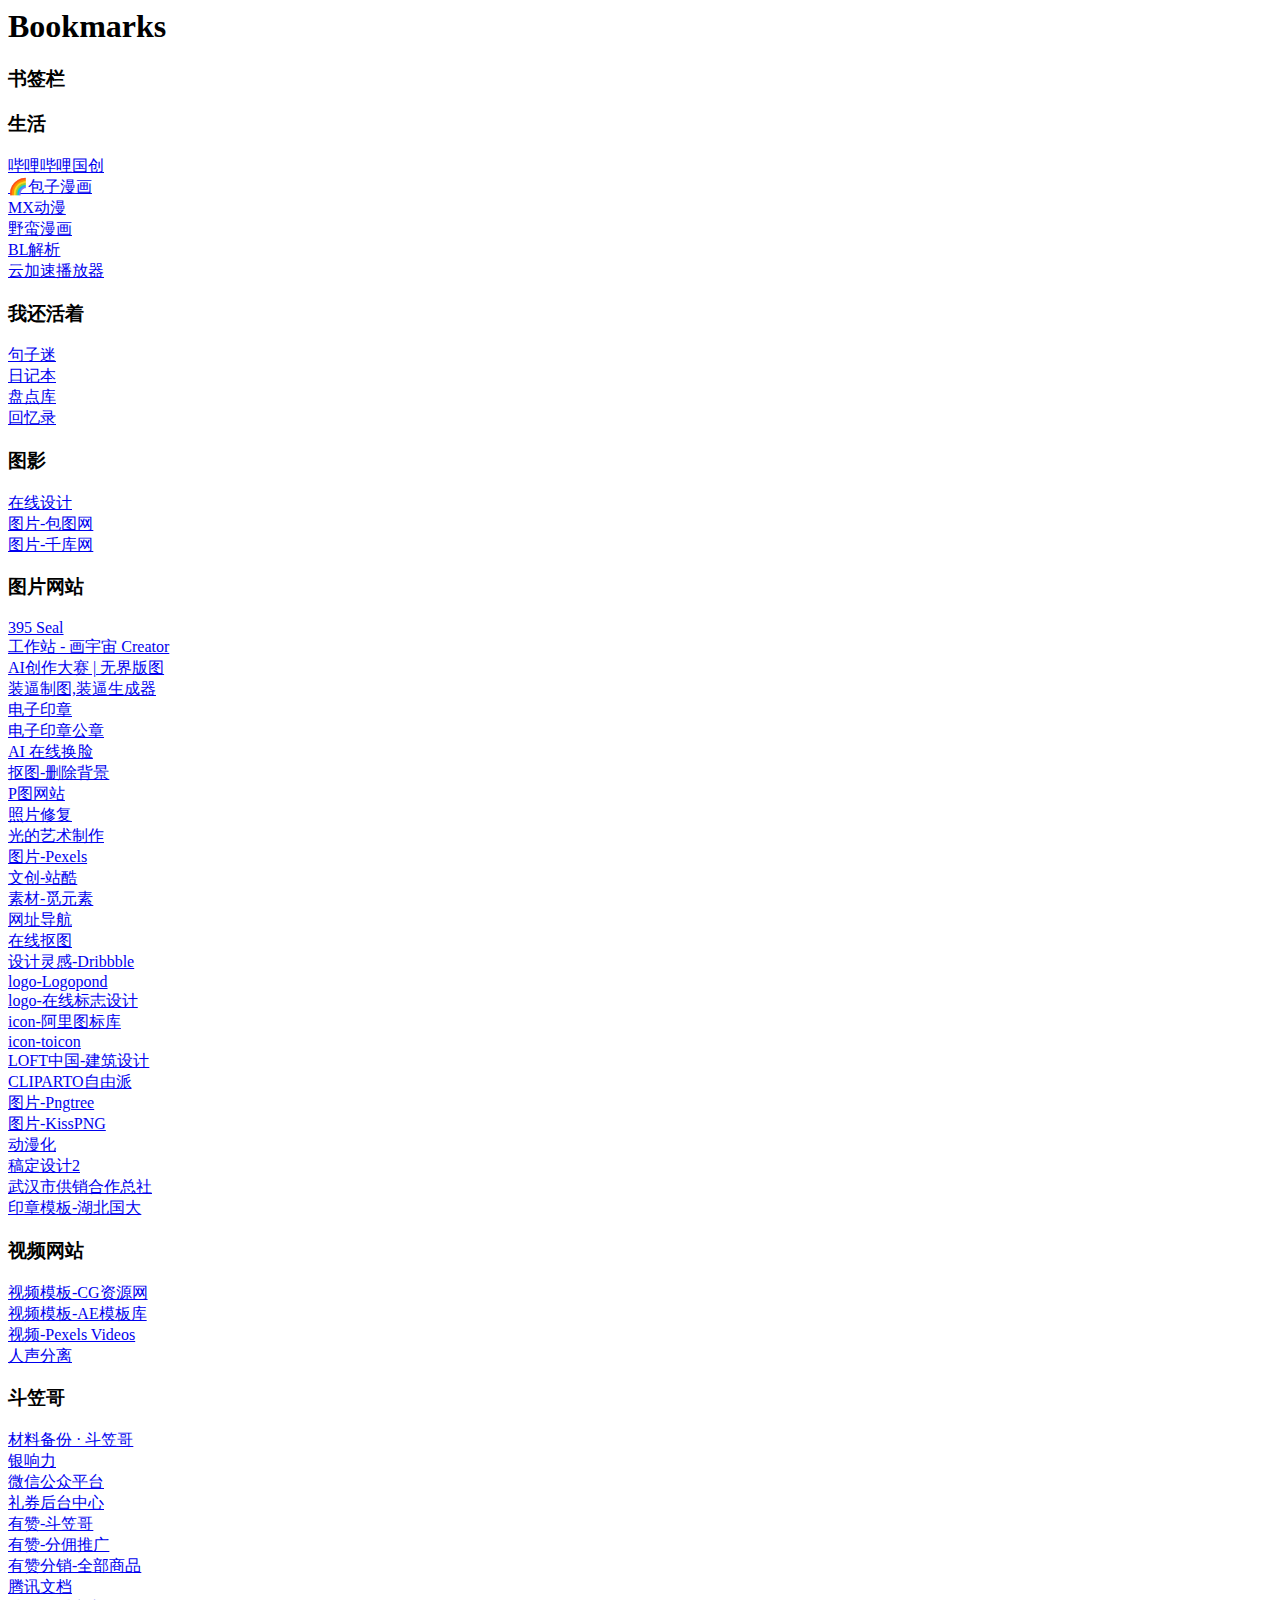
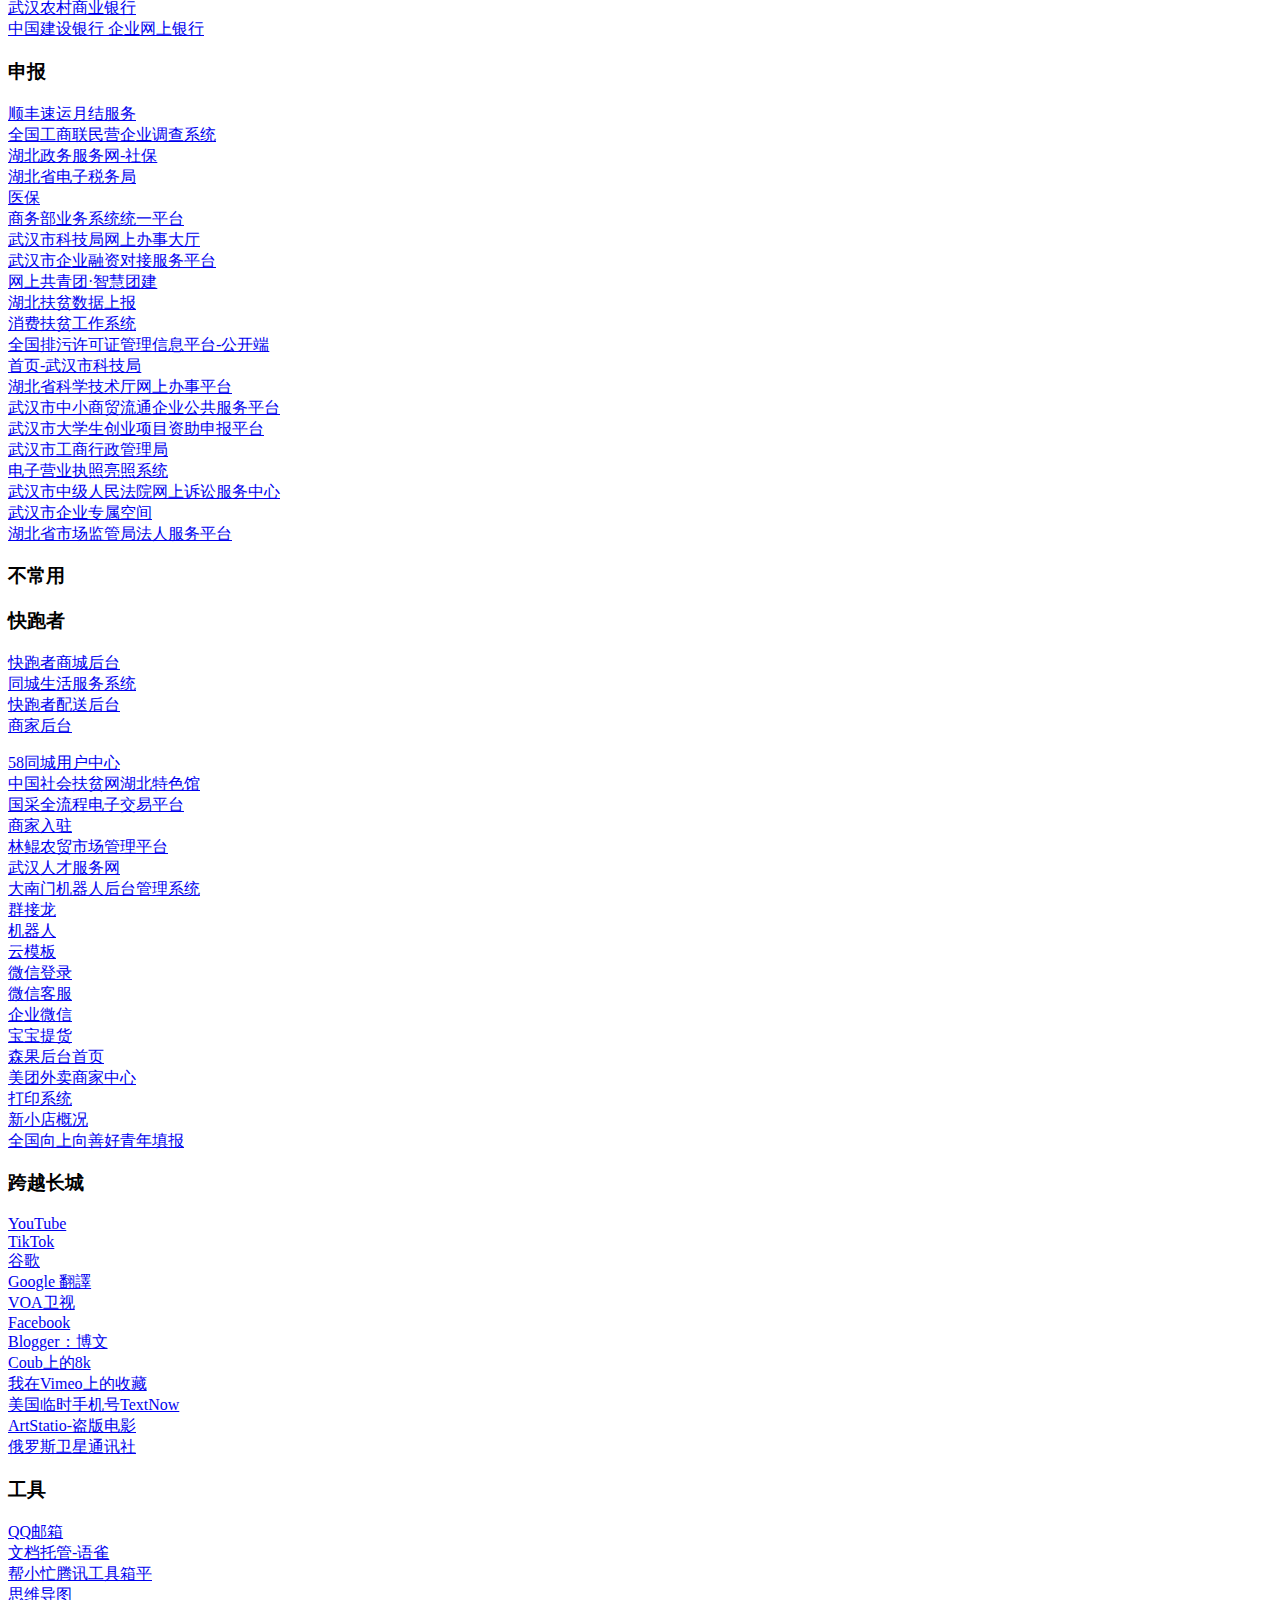
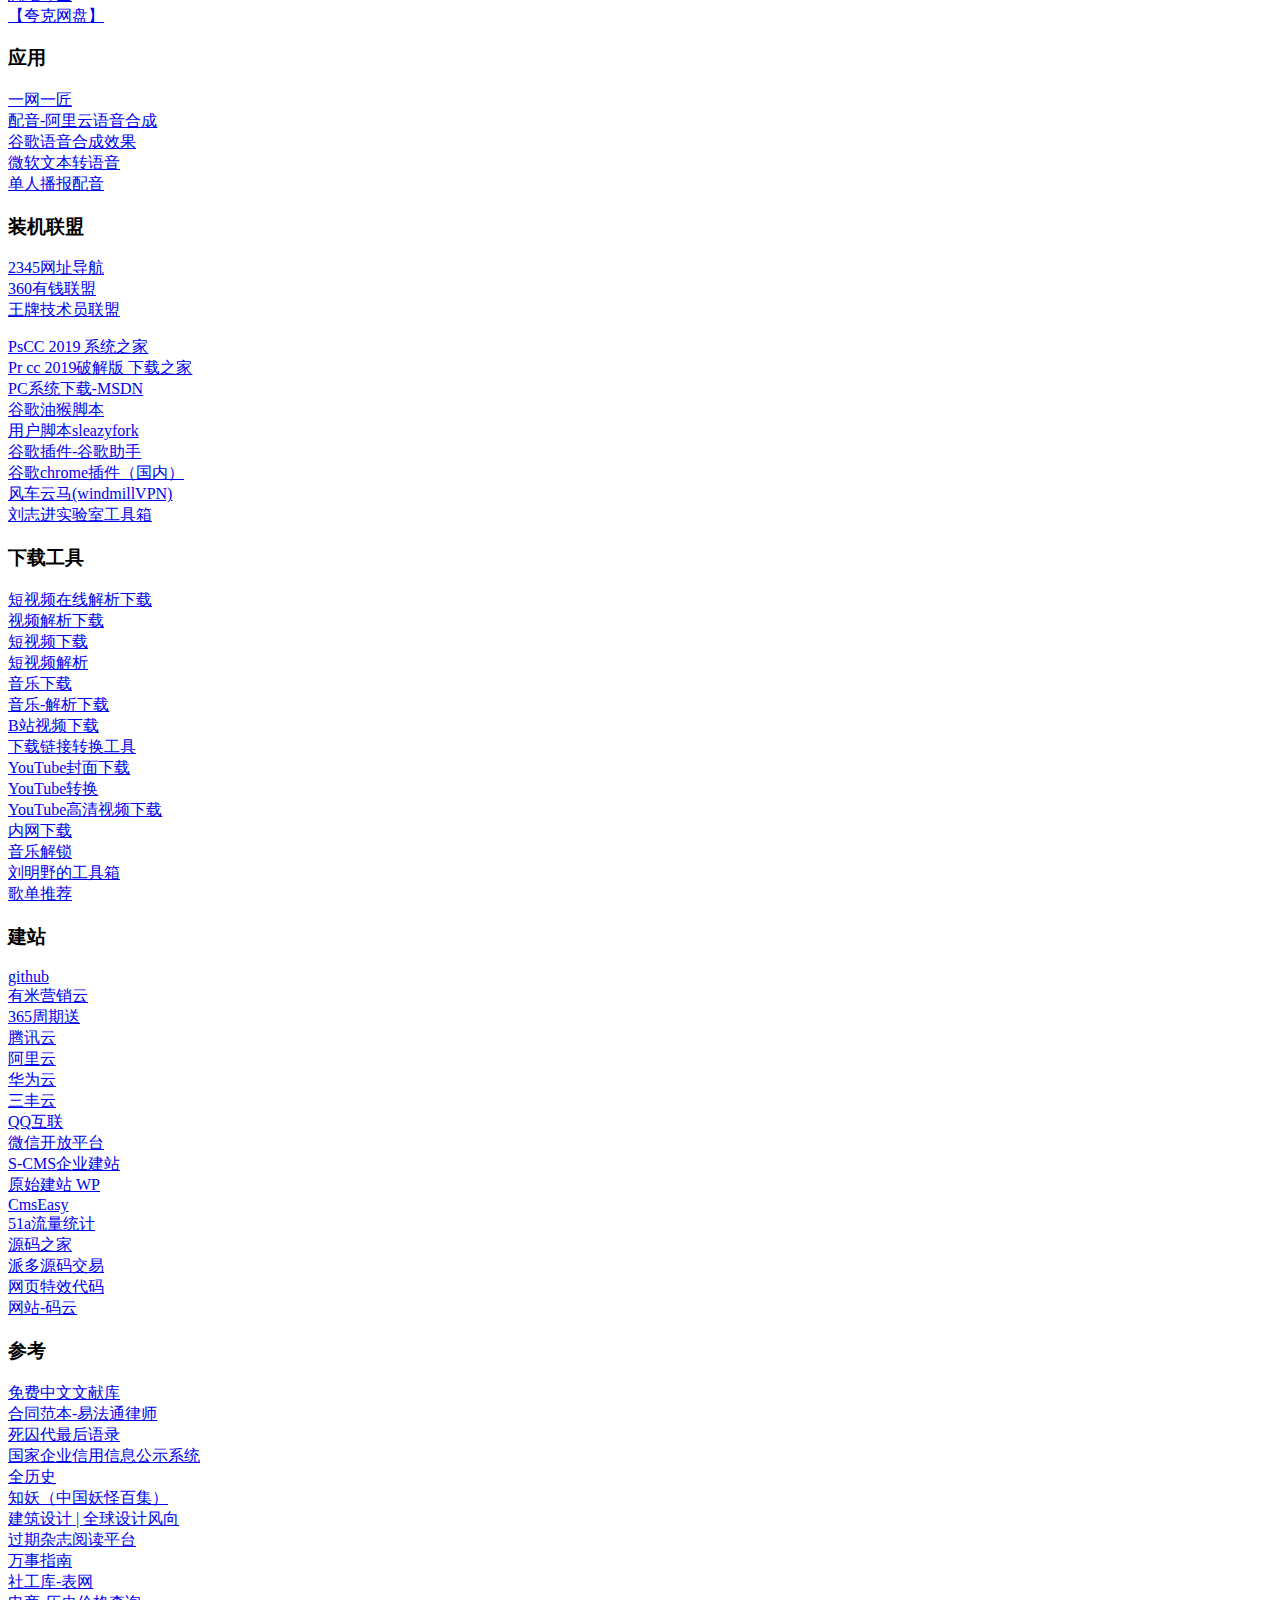
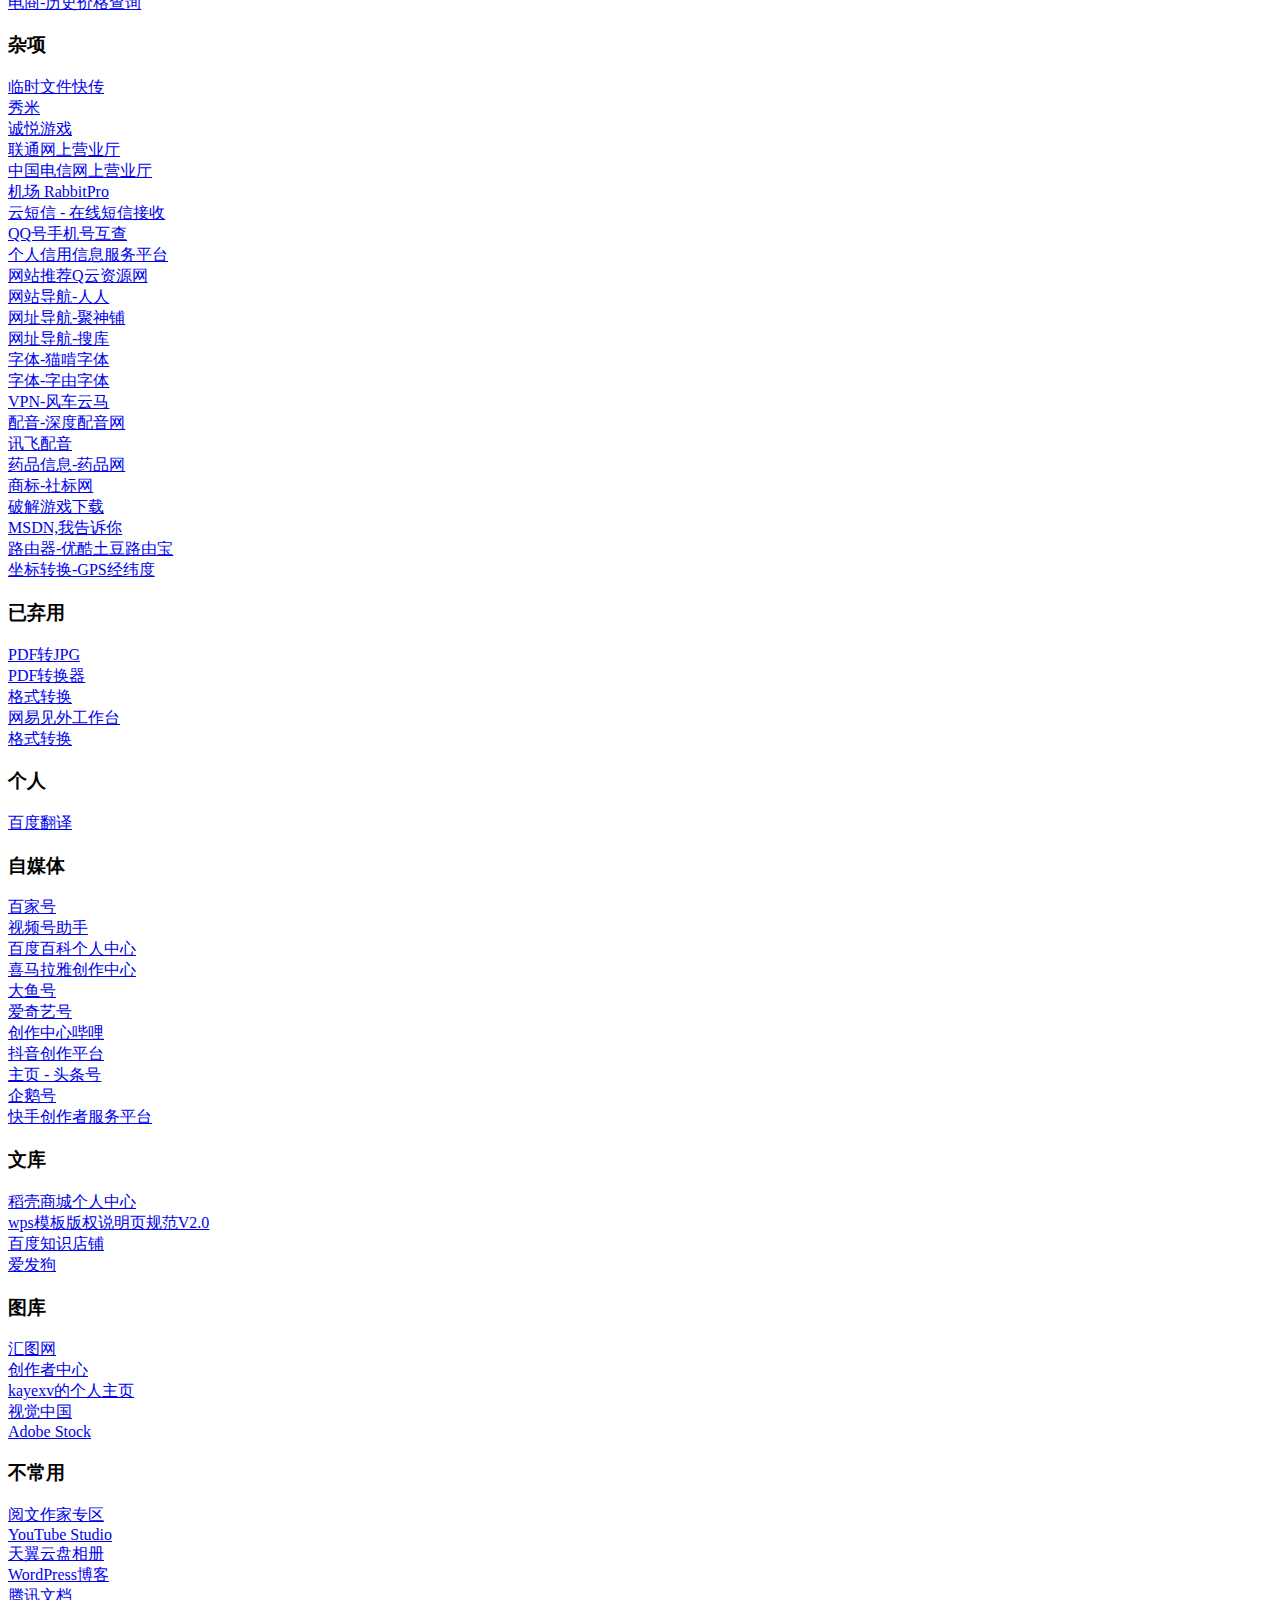
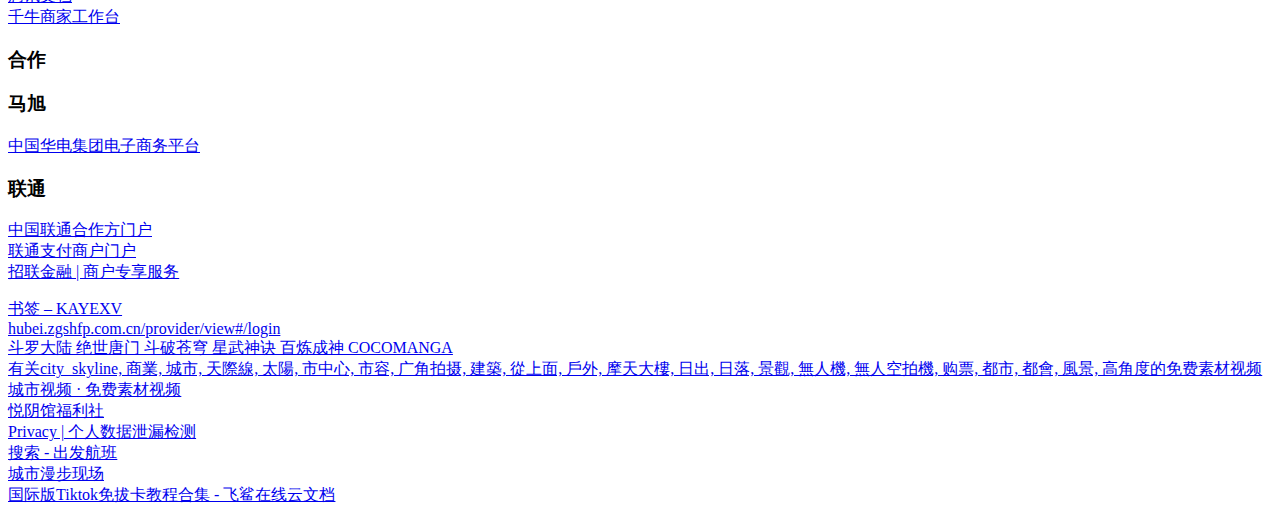
<file: bookmarks_2024_1_12.html>
<!DOCTYPE NETSCAPE-Bookmark-file-1>
<!-- This is an automatically generated file.
     It will be read and overwritten.
     DO NOT EDIT! -->
<META HTTP-EQUIV="Content-Type" CONTENT="text/html; charset=UTF-8">
<TITLE>Bookmarks</TITLE>
<H1>Bookmarks</H1>
<DL><p>
    <DT><H3 ADD_DATE="1679034353" LAST_MODIFIED="1698050741" PERSONAL_TOOLBAR_FOLDER="true">书签栏</H3>
    <DL><p>
        <DT><H3 ADD_DATE="1603194995" LAST_MODIFIED="1705027059">生活</H3>
        <DL><p>
            <DT><A HREF="https://www.bilibili.com/guochuang/timeline" ADD_DATE="1573904254" ICON="[data-uri]">哔哩哔哩国创</A>
            <DT><A HREF="https://www.baozimh.com/" ADD_DATE="1627093310" ICON="[data-uri]">🌈️包子漫画</A>
            <DT><A HREF="https://www.mxdm9.com/" ADD_DATE="1703222451">MX动漫</A>
            <DT><A HREF="https://yemancomic.com/user/bookcase" ADD_DATE="1639542698" ICON="[data-uri]">野蛮漫画</A>
            <DT><A HREF="https://svip.bljiex.cc/" ADD_DATE="1705026384" ICON="[data-uri]">BL解析</A>
            <DT><A HREF="https://im1907.top/" ADD_DATE="1675391243">云加速播放器</A>
            <DT><H3 ADD_DATE="1645505962" LAST_MODIFIED="1645505962">我还活着</H3>
            <DL><p>
                <DT><A HREF="https://support.qq.com/product/102841" ADD_DATE="1603509938" ICON="[data-uri]">句子迷</A>
                <DT><A HREF="https://support.qq.com/products/291865?" ADD_DATE="1645505926" ICON="[data-uri]">日记本</A>
                <DT><A HREF="https://support.qq.com/products/291847?" ADD_DATE="1645505938" ICON="[data-uri]">盘点库</A>
                <DT><A HREF="https://support.qq.com/products/289724?" ADD_DATE="1645505948" ICON="[data-uri]">回忆录</A>
            </DL><p>
        </DL><p>
        <DT><H3 ADD_DATE="1603194995" LAST_MODIFIED="1603194995">图影</H3>
        <DL><p>
            <DT><A HREF="https://www.gaoding.com/" ADD_DATE="1554955994" ICON="[data-uri]">在线设计</A>
            <DT><A HREF="https://ibaotu.com/" ADD_DATE="1545185574" ICON="[data-uri]">图片-包图网</A>
            <DT><A HREF="http://588ku.com/" ADD_DATE="1521438696" ICON="[data-uri]">图片-千库网</A>
            <DT><H3 ADD_DATE="1603194995" LAST_MODIFIED="1699170932">图片网站</H3>
            <DL><p>
                <DT><A HREF="http://redmi.work/?from=skyfont_signet" ADD_DATE="1687944258">395 Seal</A>
                <DT><A HREF="https://creator.nolibox.com/creator" ADD_DATE="1667644102" ICON="[data-uri]">工作站 - 画宇宙 Creator</A>
                <DT><A HREF="https://www.wujiebantu.com/ai-competition" ADD_DATE="1668053677" ICON="[data-uri]">AI创作大赛 | 无界版图</A>
                <DT><A HREF="https://cc.bjadjty.com/" ADD_DATE="1621590874">装逼制图,装逼生成器</A>
                <DT><A HREF="http://seal.biaozhiku.com/" ADD_DATE="1666062071">电子印章</A>
                <DT><A HREF="http://www.395.net.cn/" ADD_DATE="1610009475">电子印章公章</A>
                <DT><A HREF="https://icons8.com/swapper" ADD_DATE="1657448295" ICON="[data-uri]">AI 在线换脸</A>
                <DT><A HREF="https://www.backgrounderaser.io/" ADD_DATE="1657448342" ICON="[data-uri]">抠图-删除背景</A>
                <DT><A HREF="https://photofunia.com/" ADD_DATE="1657448678" ICON="[data-uri]">P图网站</A>
                <DT><A HREF="https://deepai.org/machine-learning-model/colorizer" ADD_DATE="1657448706" ICON="[data-uri]">照片修复</A>
                <DT><A HREF="http://weavesilk.com/" ADD_DATE="1621044361" ICON="[data-uri]">光的艺术制作</A>
                <DT><A HREF="https://www.pexels.com/" ADD_DATE="1531149536" ICON="[data-uri]">图片-Pexels</A>
                <DT><A HREF="https://www.zcool.com.cn/" ADD_DATE="1545184353" ICON="[data-uri]">文创-站酷</A>
                <DT><A HREF="http://www.51yuansu.com/" ADD_DATE="1561611682" ICON="[data-uri]">素材-觅元素</A>
                <DT><A HREF="https://www.ycyui.com/navigation.html" ADD_DATE="1555650567" ICON="[data-uri]">网址导航</A>
                <DT><A HREF="https://www.gaoding.com/koutu?hmsr=pcbaidu-sem1-ds-tbxqy-13858-sem" ADD_DATE="1554955760" ICON="[data-uri]">在线抠图</A>
                <DT><A HREF="https://dribbble.com/" ADD_DATE="1558675869" ICON="[data-uri]">设计灵感-Dribbble</A>
                <DT><A HREF="https://logopond.com/gallery/list/?gallery=featured&filter=&month=&year=&page=2" ADD_DATE="1555755530" ICON="[data-uri]">logo-Logopond</A>
                <DT><A HREF="https://www.logogenie.net/" ADD_DATE="1553248648" ICON="[data-uri]">logo-在线标志设计</A>
                <DT><A HREF="https://www.iconfont.cn/" ADD_DATE="1555654206" ICON="[data-uri]">icon-阿里图标库</A>
                <DT><A HREF="https://www.toicon.com/" ADD_DATE="1545359593" ICON="[data-uri]">icon-toicon</A>
                <DT><A HREF="http://loftcn.com/" ADD_DATE="1573177865" ICON="[data-uri]">LOFT中国-建筑设计</A>
                <DT><A HREF="https://www.freepik.com/" ADD_DATE="1657958174" ICON="[data-uri]">CLIPARTO自由派</A>
                <DT><A HREF="https://pngtree.com/" ADD_DATE="1541860559" ICON="[data-uri]">图片-Pngtree</A>
                <DT><A HREF="https://www.kisspng.com/" ADD_DATE="1541860372" ICON="[data-uri]">图片-KissPNG</A>
                <DT><A HREF="https://toonme.com/" ADD_DATE="1635761183" ICON="[data-uri]">动漫化</A>
                <DT><A HREF="https://www.focodesign.com/dam/recently" ADD_DATE="1694402419" ICON="[data-uri]">稿定设计2</A>
                <DT><A HREF="https://gxs.wuhan.gov.cn/" ADD_DATE="1694485013" ICON="[data-uri]">武汉市供销合作总社</A>
                <DT><A HREF="http://redmi.work/circle-pro/?chara=%E6%B9%96%E5%8C%97%E5%9B%BD%E5%A4%A7%E4%BF%A1%E6%81%AF%E7%A7%91%E6%8A%80%E6%9C%89%E9%99%90%E5%85%AC%E5%8F%B8&fonta=%E9%95%BF%E5%9F%8E%E6%8A%A5%E5%AE%8B%E4%BD%93&fontsizea=24&fontwidtha=100&fontheighta=200&charspacinga=7&brarotationa=0&brarotationta=0&paddinga=3&offsetanglea=0&charb=&number=&texter=&charbc=&fontsizebc=20&fontb=%E9%95%BF%E5%9F%8E%E5%A4%A7%E6%A0%87%E5%AE%8B%E4%BD%93&fontsizeb=20&fontwidthb=150&fontheightb=155&charspacingb=0&charspacing2b=0&charscale2b=100&paddingb=113&charc=42010210023687&fontc=%E6%B1%89%E4%BB%AA%E4%B8%AD%E9%BB%91%E7%AE%80&fontsizec=16&fontwidthc=120&fontheightc=120&charspacingc=8&paddingc=1&offsetanglec=0&borderwidth=8&borderoffset=0&sign=star&signicon=none&signscale=120&signscaleh=100&signrotation=0&signxcoordinate=0&signycoordinate=-5&signtexture=none&signtexturestroke=1&signcolor=%23ff0100&signalpha=100&line=none&linemiddle=21&linebothend=24&linexcoordinate=0&lineycoordinate=0&linevspace=0&size=1024&dpi=132&margin=0&rotation=0&forecolor=%23FF0100&backcolor=%23FFFFFF&ringframe=solid&ring=none&ringstyle=0&linedotlength=2&ringrotation=0&backalpha=on&forealpha=100&effect=none&effectnumber=1&effectrotation=0&effectfilter=0&effectfilterarg=0" ADD_DATE="1699170907">印章模板-湖北国大</A>
            </DL><p>
            <DT><H3 ADD_DATE="1603194995" LAST_MODIFIED="1705026393">视频网站</H3>
            <DL><p>
                <DT><A HREF="https://www.cgown.com/" ADD_DATE="1534171963" ICON="[data-uri]">视频模板-CG资源网</A>
                <DT><A HREF="http://www.aepku.com/" ADD_DATE="1534647465" ICON="[data-uri]">视频模板-AE模板库</A>
                <DT><A HREF="https://videos.pexels.com/" ADD_DATE="1522809690" ICON="[data-uri]">视频-Pexels Videos</A>
                <DT><A HREF="https://vocalremover.org/" ADD_DATE="1657448716" ICON="[data-uri]">人声分离</A>
            </DL><p>
        </DL><p>
        <DT><H3 ADD_DATE="1596249216" LAST_MODIFIED="1700711232">斗笠哥</H3>
        <DL><p>
            <DT><A HREF="https://doulige.yuque.com/doulige" ADD_DATE="1649648970" ICON="[data-uri]">材料备份 · 斗笠哥</A>
            <DT><A HREF="http://yxl.zhonglunnet.com/ui/v5/login" ADD_DATE="1688122963" ICON="[data-uri]">银响力</A>
            <DT><A HREF="https://mp.weixin.qq.com/cgi-bin/home?t=home/index&lang=zh_CN&token=999138458" ADD_DATE="1521606382" ICON="[data-uri]">微信公众平台</A>
            <DT><A HREF="http://duihuan.doulige.cn/main.aspx" ADD_DATE="1561683344" ICON="[data-uri]">礼券后台中心</A>
            <DT><A HREF="https://www.youzan.com/v4/dashboard?from_source=baidu_pz_shouye_l1" ADD_DATE="1584847283" ICON="[data-uri]">有赞-斗笠哥</A>
            <DT><A HREF="https://fenyong.youzan.com/promotion/plans?commonType=shop" ADD_DATE="1619080302" ICON="[data-uri]">有赞-分佣推广</A>
            <DT><A HREF="https://www.youzan.com/v4/fenxiao/fxmarket/goods?from_top_search=1&is_show_brand=false&keyword=&keyword_type=direct&p=1&t=1660622979965" ADD_DATE="1640764387" ICON="[data-uri]">有赞分销-全部商品</A>
            <DT><A HREF="https://docs.qq.com/desktop/?" ADD_DATE="1565940470" ICON="[data-uri]">腾讯文档</A>
            <DT><A HREF="https://entibank.whrcbank.com/entibank/page/login/login.html" ADD_DATE="1661502788" ICON="[data-uri]">武汉农村商业银行</A>
            <DT><A HREF="https://b2bbank.ccb.com/NCCB/V6/index.jsp?dc=1" ADD_DATE="1700711194">中国建设银行 企业网上银行</A>
            <DT><H3 ADD_DATE="1603504769" LAST_MODIFIED="1705026588">申报</H3>
            <DL><p>
                <DT><A HREF="https://v.sf-express.com/sf/?switchTab=login&lang=zh-CN" ADD_DATE="1536732085" ICON="[data-uri]">顺丰速运月结服务</A>
                <DT><A HREF="https://dcwj.acfic.org.cn/" ADD_DATE="1658540627" ICON="[data-uri]">全国工商联民营企业调查系统</A>
                <DT><A HREF="http://zwfw.hubei.gov.cn/" ADD_DATE="1621324409" ICON="[data-uri]">湖北政务服务网-社保</A>
                <DT><A HREF="https://etax.hubei.chinatax.gov.cn/portal/" ADD_DATE="1656989020" ICON="[data-uri]">湖北省电子税务局</A>
                <DT><A HREF="https://ybj.hubei.gov.cn/hubeiHallSt/web/hallEnter/#/Index" ADD_DATE="1647865502" ICON="[data-uri]">医保</A>
                <DT><A HREF="https://ecomp.mofcom.gov.cn/loginCorp.html" ADD_DATE="1615452029" ICON="[data-uri]">商务部业务系统统一平台</A>
                <DT><A HREF="http://59.172.24.135:81/login" ADD_DATE="1663915343">武汉市科技局网上办事大厅</A>
                <DT><A HREF="https://hrt.wuhan.gov.cn/#/home" ADD_DATE="1587776699" ICON="[data-uri]">武汉市企业融资对接服务平台</A>
                <DT><A HREF="https://zhtj.youth.cn/zhtj/mCenter.do?currentLeagueId=JccZPZvQ&login=login" ADD_DATE="1554106367" ICON="[data-uri]">网上共青团·智慧团建</A>
                <DT><A HREF="http://datareport.eaia.cn/" ADD_DATE="1610881305" ICON="[data-uri]">湖北扶贫数据上报</A>
                <DT><A HREF="http://shfptz.cpad.gov.cn/gyslogin" ADD_DATE="1598241679">消费扶贫工作系统</A>
                <DT><A HREF="http://permit.mee.gov.cn/permitExt/defaults/default-index!getInformation.action" ADD_DATE="1604460972" ICON="[data-uri]">全国排污许可证管理信息平台-公开端</A>
                <DT><A HREF="http://kjj.wuhan.gov.cn/" ADD_DATE="1598231256" ICON="[data-uri]">首页-武汉市科技局</A>
                <DT><A HREF="http://jhsb.hbstd.gov.cn/main/newIndex.jsp" ADD_DATE="1565071614">湖北省科学技术厅网上办事平台</A>
                <DT><A HREF="http://whsmes.com/" ADD_DATE="1591087376">武汉市中小商贸流通企业公共服务平台</A>
                <DT><A HREF="http://121.41.29.70:8080/Web/Project" ADD_DATE="1540454856">武汉市大学生创业项目资助申报平台</A>
                <DT><A HREF="http://gsj.wuhan.gov.cn/index_page.html" ADD_DATE="1563953957">武汉市工商行政管理局</A>
                <DT><A HREF="https://zzlz.gsxt.gov.cn/businessShow/User/main" ADD_DATE="1584082632">电子营业执照亮照系统</A>
                <DT><A HREF="http://www.wuhancourt.gov.cn/whssfw/entry.html" ADD_DATE="1604629927">武汉市中级人民法院网上诉讼服务中心</A>
                <DT><A HREF="http://epspace.scjgj.wuhan.gov.cn:8011/epspace/" ADD_DATE="1603706638">武汉市企业专属空间</A>
                <DT><A HREF="https://scjg.hubei.gov.cn/hbzhscjg/login" ADD_DATE="1677227923" ICON="[data-uri]">湖北省市场监管局法人服务平台</A>
            </DL><p>
            <DT><H3 ADD_DATE="1603194995" LAST_MODIFIED="1654051865">不常用</H3>
            <DL><p>
                <DT><H3 ADD_DATE="1603194995" LAST_MODIFIED="1603194995">快跑者</H3>
                <DL><p>
                    <DT><A HREF="https://o2o.keloop.cn/admin#/admin?page=takeaway-manage" ADD_DATE="1587198505" ICON="[data-uri]">快跑者商城后台</A>
                    <DT><A HREF="https://o2o.keloop.cn/#/login" ADD_DATE="1595555715" ICON="[data-uri]">同城生活服务系统</A>
                    <DT><A HREF="https://admin.keloop.cn/#101" ADD_DATE="1587198285" ICON="[data-uri]">快跑者配送后台</A>
                    <DT><A HREF="https://o2o.keloop.cn/shopAdmin/login" ADD_DATE="1588217310" ICON="[data-uri]">商家后台</A>
                </DL><p>
                <DT><A HREF="https://my.58.com/index" ADD_DATE="1654051865" ICON="[data-uri]">58同城用户中心</A>
                <DT><A HREF="https://hb.swbfw.com/provider/view#/login" ADD_DATE="1598437362" ICON="[data-uri]">中国社会扶贫网湖北特色馆</A>
                <DT><A HREF="http://dzcg.hubeigp.gov.cn/index" ADD_DATE="1605770813">国采全流程电子交易平台</A>
                <DT><A HREF="http://mall.eaia.cn/SellerAdmin/ShopProfile/EditProfile4" ADD_DATE="1610095131" ICON="[data-uri]">商家入驻</A>
                <DT><A HREF="http://market.linkunst.com/#/login" ADD_DATE="1599186127" ICON="[data-uri]">林鲲农贸市场管理平台</A>
                <DT><A HREF="http://www.whzc.gov.cn/apply/apply.html" ADD_DATE="1564555555" ICON="[data-uri]">武汉人才服务网</A>
                <DT><A HREF="http://www.rmbot.cn/index.php/admin/home/login.html?redirect=%2Findex.php%2Fadmin%2Fhome%2Fwelcome.html" ADD_DATE="1599719489" ICON="[data-uri]">大南门机器人后台管理系统</A>
                <DT><A HREF="https://pro.qunjielong.com/#/dashboard" ADD_DATE="1590745419" ICON="[data-uri]">群接龙</A>
                <DT><A HREF="http://192.168.1.102/" ADD_DATE="1599793020" ICON="[data-uri]">机器人</A>
                <DT><A HREF="https://dayin.liuzijin.cn/template/edit?id=12407" ADD_DATE="1590714257" ICON="[data-uri]">云模板</A>
                <DT><A HREF="https://waimai.3cfood.com/index/platlogin/login" ADD_DATE="1588660738" ICON="[data-uri]">微信登录</A>
                <DT><A HREF="https://mpkf.weixin.qq.com/" ADD_DATE="1563498120">微信客服</A>
                <DT><A HREF="https://work.weixin.qq.com/wework_admin/frame#index" ADD_DATE="1566355991" ICON="[data-uri]">企业微信</A>
                <DT><A HREF="http://x4demo1.sycnn.com/test1.php?c=accounthome&version=x4&spm=0.4689054.89" ADD_DATE="1564997729" ICON="[data-uri]">宝宝提货</A>
                <DT><A HREF="https://i.senguo.cc/admin/home" ADD_DATE="1521533245" ICON="[data-uri]">森果后台首页</A>
                <DT><A HREF="https://shangoue.meituan.com/#/v2/index" ADD_DATE="1589944628" ICON="[data-uri]">美团外卖商家中心</A>
                <DT><A HREF="https://yilianyun.10ss.net/home/index" ADD_DATE="1590716215" ICON="[data-uri]">打印系统</A>
                <DT><A HREF="http://e.xinxiaodian.com/" ADD_DATE="1586666976" ICON="[data-uri]">新小店概况</A>
                <DT><A HREF="http://xsxsyouth.cyol.com/front/gstep/gstep4" ADD_DATE="1645011257">全国向上向善好青年填报</A>
            </DL><p>
        </DL><p>
        <DT><H3 ADD_DATE="1603194995" LAST_MODIFIED="1664868142">跨越长城</H3>
        <DL><p>
            <DT><A HREF="https://www.youtube.com/" ADD_DATE="1533003918" ICON="[data-uri]">YouTube</A>
            <DT><A HREF="https://www.tiktok.com/@doulige" ADD_DATE="1664868142" ICON="[data-uri]"> TikTok</A>
            <DT><A HREF="https://google.com/" ADD_DATE="1524830613" ICON="[data-uri]">谷歌</A>
            <DT><A HREF="https://translate.google.com.tw/?hl=zh-TW&sl=auto&tl=zh-CN&op=translate" ADD_DATE="1623324349" ICON="[data-uri]">Google 翻譯</A>
            <DT><A HREF="https://www.voachinese.com/z/1774" ADD_DATE="1559653402" ICON="[data-uri]">VOA卫视</A>
            <DT><A HREF="https://www.facebook.com/" ADD_DATE="1561187446" ICON="[data-uri]">Facebook</A>
            <DT><A HREF="https://www.blogger.com/blog/posts/7615681306339736662?hl=zh-CN&tab=jj" ADD_DATE="1604998111" ICON="[data-uri]">Blogger：博文</A>
            <DT><A HREF="https://coub.com/tags/8k" ADD_DATE="1597498302" ICON="[data-uri]">Coub上的8k</A>
            <DT><A HREF="https://vimeo.com/user99040167/collections" ADD_DATE="1595744347" ICON="[data-uri]">我在Vimeo上的收藏</A>
            <DT><A HREF="https://www.textnow.com/messaging" ADD_DATE="1584758488">美国临时手机号TextNow</A>
            <DT><A HREF="https://www.artstation.com/community/channels?sort_by=community" ADD_DATE="1596722078" ICON="[data-uri]">ArtStatio-盗版电影</A>
            <DT><A HREF="http://sputniknews.cn/" ADD_DATE="1582966063" ICON="[data-uri]">俄罗斯卫星通讯社</A>
        </DL><p>
        <DT><H3 ADD_DATE="1603194995" LAST_MODIFIED="1705027538">工具</H3>
        <DL><p>
            <DT><A HREF="https://mail.qq.com/cgi-bin/frame_html?sid=wClz4zrMb9WcoxhG&r=fb9922e34372d8661eb247dfb8f5b7c4" ADD_DATE="1581905385" ICON="[data-uri]">QQ邮箱</A>
            <DT><A HREF="https://www.yuque.com/kayexv" ADD_DATE="1576935909" ICON="[data-uri]">文档托管-语雀</A>
            <DT><A HREF="https://tool.browser.qq.com/" ADD_DATE="1704977049" ICON="[data-uri]">帮小忙腾讯工具箱平</A>
            <DT><A HREF="https://www.processon.com/diagrams" ADD_DATE="1555652616" ICON="[data-uri]">思维导图</A>
            <DT><A HREF="https://pan.quark.cn/" ADD_DATE="1655260930" ICON="[data-uri]">【夸克网盘】</A>
            <DT><H3 ADD_DATE="1603194995" LAST_MODIFIED="1684490602">应用</H3>
            <DL><p>
                <DT><A HREF="https://ywyj.cn/" ADD_DATE="1680081814" ICON="[data-uri]">一网一匠</A>
                <DT><A HREF="https://www.aliyun.com/activity/intelligent/markets/aliyun/act/long_tts?spm=a313p.198.tcdx.1201602221231&short_name=I3.XOOUs&spm=5176.12418109.pc-particulars-shares1.1.290329b3qy4kW2&file=I3.XOOUs&app=chrome" ADD_DATE="1628239734" ICON="[data-uri]">配音-阿里云语音合成</A>
                <DT><A HREF="https://cloud.google.com/text-to-speech" ADD_DATE="1638858637" ICON="[data-uri]">谷歌语音合成效果</A>
                <DT><A HREF="https://azure.microsoft.com/zh-cn/services/cognitive-services/text-to-speech/#features" ADD_DATE="1638861110" ICON="[data-uri]">微软文本转语音</A>
                <DT><A HREF="https://yueyin.zhipianbang.com/make/single/index.html" ADD_DATE="1664777524" ICON="[data-uri]">单人播报配音</A>
                <DT><H3 ADD_DATE="1603619095" LAST_MODIFIED="1604624760">装机联盟</H3>
                <DL><p>
                    <DT><A HREF="http://www.2345.com/?k86986726" ADD_DATE="1604624760" ICON="[data-uri]">2345网址导航</A>
                    <DT><A HREF="http://youqian.360.cn/" ADD_DATE="1603548054" ICON="[data-uri]">360有钱联盟</A>
                    <DT><A HREF="http://jifen.2345.com/index.php" ADD_DATE="1603549048" ICON="[data-uri]">王牌技术员联盟</A>
                </DL><p>
                <DT><A HREF="http://www.xitongzhijia.net/soft/180007.html" ADD_DATE="1596293277" ICON="[data-uri]">PsCC 2019 系统之家</A>
                <DT><A HREF="http://www.downza.cn/soft/283473.html" ADD_DATE="1596295144" ICON="[data-uri]">Pr cc 2019破解版 下载之家</A>
                <DT><A HREF="https://msdn.itellyou.cn/" ADD_DATE="1582907403" ICON="[data-uri]">PC系统下载-MSDN</A>
                <DT><A HREF="https://greasyfork.org/zh-CN" ADD_DATE="1571052447" ICON="[data-uri]">谷歌油猴脚本</A>
                <DT><A HREF="https://sleazyfork.org/zh-CN/scripts?page=1" ADD_DATE="1596427360" ICON="[data-uri]">用户脚本sleazyfork</A>
                <DT><A HREF="https://ghelper.xyz/" ADD_DATE="1624527432">谷歌插件-谷歌助手</A>
                <DT><A HREF="https://www.extfans.com/" ADD_DATE="1571055264" ICON="[data-uri]">谷歌chrome插件（国内）</A>
                <DT><A HREF="http://windmillvpn.site/#" ADD_DATE="1595142802">风车云马(windmillVPN)</A>
                <DT><A HREF="https://liuzhijin.cn/lab/tool/index.html?x7p5o9d7d3r1d9p4" ADD_DATE="1605251159" ICON="[data-uri]">刘志进实验室工具箱</A>
            </DL><p>
            <DT><H3 ADD_DATE="1636908330" LAST_MODIFIED="1704015318">下载工具</H3>
            <DL><p>
                <DT><A HREF="http://www.dspjx.com/index.php" ADD_DATE="1630499965" ICON="[data-uri]">短视频在线解析下载</A>
                <DT><A HREF="https://weibo.iiilab.com/" ADD_DATE="1567238226" ICON="[data-uri]">视频解析下载</A>
                <DT><A HREF="https://www.helloty.cn/" ADD_DATE="1626661549" ICON="[data-uri]">短视频下载</A>
                <DT><A HREF="http://douyin.haiya360.com/" ADD_DATE="1626661545">短视频解析</A>
                <DT><A HREF="http://tool.liumingye.cn/music/?page=audioPage&type=YQB&name=%E9%98%BF%E4%B8%83%20-%20%E5%8F%91%E6%9D%A1%E6%9C%88%E4%BA%AE" ADD_DATE="1619586956" ICON="[data-uri]">音乐下载</A>
                <DT><A HREF="http://music.zhuolin.wang/" ADD_DATE="1555422558" ICON="[data-uri]">音乐-解析下载</A>
                <DT><A HREF="https://xbeibeix.com/api/bilibili/" ADD_DATE="1599749152" ICON="[data-uri]">B站视频下载</A>
                <DT><A HREF="https://tool.lu/urlconvert/" ADD_DATE="1569125566" ICON="[data-uri]">下载链接转换工具</A>
                <DT><A HREF="https://www.strerr.com/index.html" ADD_DATE="1625989483" ICON="[data-uri]">YouTube封面下载</A>
                <DT><A HREF="https://www.clipconverter.cc/" ADD_DATE="1569842178" ICON="[data-uri]">YouTube转换</A>
                <DT><A HREF="https://youtube.iiilab.com/" ADD_DATE="1635131888" ICON="[data-uri]">YouTube高清视频下载</A>
                <DT><A HREF="https://savefrom4k.net/" ADD_DATE="1560158477" ICON="[data-uri]">内网下载</A>
                <DT><A HREF="https://tool.liumingye.cn/unlock-music/" ADD_DATE="1703222811" ICON="[data-uri]">音乐解锁</A>
                <DT><A HREF="https://tools.liumingye.cn/" ADD_DATE="1703222846" ICON="[data-uri]">刘明野的工具箱</A>
                <DT><A HREF="https://tonzhon.com/recommended_playlists" ADD_DATE="1703226998" ICON="[data-uri]">歌单推荐</A>
            </DL><p>
            <DT><H3 ADD_DATE="1596249216" LAST_MODIFIED="1655369196">建站</H3>
            <DL><p>
                <DT><A HREF="https://github.com/kayexv" ADD_DATE="1620806764" ICON="[data-uri]">github</A>
                <DT><A HREF="https://youcloud.com/" ADD_DATE="1545186748" ICON="[data-uri]">有米营销云</A>
                <DT><A HREF="https://pp.36580.cn/admin/dashboard" ADD_DATE="1570671320" ICON="[data-uri]">365周期送</A>
                <DT><A HREF="https://cloud.tencent.com/" ADD_DATE="1522297022" ICON="[data-uri]">腾讯云</A>
                <DT><A HREF="https://www.aliyun.com/?spm=5176.200001.0.0.nsPQDz" ADD_DATE="1522120073" ICON="[data-uri]">阿里云</A>
                <DT><A HREF="https://console.huaweicloud.com/marketplace/tenant/?region=cn-east-3&locale=zh-cn#/market/order/services" ADD_DATE="1655369196" ICON="[data-uri]">华为云</A>
                <DT><A HREF="https://www.sanfengyun.com/" ADD_DATE="1603963845" ICON="[data-uri]">三丰云</A>
                <DT><A HREF="https://connect.qq.com/" ADD_DATE="1551076909" ICON="[data-uri]">QQ互联</A>
                <DT><A HREF="https://open.weixin.qq.com/cgi-bin/applist?t=manage/list&page=0&num=20&openapptype=512&token=8f587b97c85d475cdad55435b00e9132b7873f64&lang=zh_CN" ADD_DATE="1552747132" ICON="[data-uri]">微信开放平台</A>
                <DT><A HREF="http://www.s-cms.cn/pay.html" ADD_DATE="1526547376" ICON="[data-uri]">S-CMS企业建站</A>
                <DT><A HREF="https://cn.wordpress.org/" ADD_DATE="1552723052" ICON="[data-uri]">原始建站 WP</A>
                <DT><A HREF="https://www.cmseasy.cn/" ADD_DATE="1550650364" ICON="[data-uri]">CmsEasy</A>
                <DT><A HREF="https://www.51.la/" ADD_DATE="1552905968" ICON="[data-uri]">51a流量统计</A>
                <DT><A HREF="http://www.mycodes.net/105/" ADD_DATE="1554906713" ICON="[data-uri]">源码之家</A>
                <DT><A HREF="https://www.padoo.cn/" ADD_DATE="1561601280" ICON="[data-uri]">派多源码交易</A>
                <DT><A HREF="http://www.17sucai.com/category/1" ADD_DATE="1554907267" ICON="[data-uri]">网页特效代码</A>
                <DT><A HREF="https://gitee.com/explore" ADD_DATE="1554019705" ICON="[data-uri]">网站-码云</A>
            </DL><p>
            <DT><H3 ADD_DATE="1603194995" LAST_MODIFIED="1663805093">参考</H3>
            <DL><p>
                <DT><A HREF="http://www.key007.com/" ADD_DATE="1604474723" ICON="[data-uri]">免费中文文献库</A>
                <DT><A HREF="http://www.yifatong.com/hetong" ADD_DATE="1571537014" ICON="[data-uri]">合同范本-易法通律师</A>
                <DT><A HREF="https://www.tdcj.texas.gov/death_row/dr_executed_offenders.html" ADD_DATE="1621590994" ICON="[data-uri]">死囚代最后语录</A>
                <DT><A HREF="https://www.gsxt.gov.cn/%[base64]%7D" ADD_DATE="1663805093">国家企业信用信息公示系统</A>
                <DT><A HREF="https://www.allhistory.com/" ADD_DATE="1621590494" ICON="[data-uri]">全历史</A>
                <DT><A HREF="https://www.cbaigui.com/" ADD_DATE="1621590543" ICON="[data-uri]">知妖（中国妖怪百集）</A>
                <DT><A HREF="http://loftcn.com/" ADD_DATE="1598232480" ICON="[data-uri]">建筑设计 | 全球设计风向</A>
                <DT><A HREF="http://www.fx361.com/" ADD_DATE="1593651572" ICON="[data-uri]">过期杂志阅读平台</A>
                <DT><A HREF="https://zh.wikihow.com/%E9%A6%96%E9%A1%B5" ADD_DATE="1621044128" ICON="[data-uri]">万事指南</A>
                <DT><A HREF="https://privacy.aiuys.com/" ADD_DATE="1655654544" ICON="[data-uri]">社工库-表网</A>
                <DT><A HREF="http://www.lsjgcx.com/" ADD_DATE="1558275196">电商-历史价格查询</A>
            </DL><p>
            <DT><H3 ADD_DATE="1603194995" LAST_MODIFIED="1675391243">杂项</H3>
            <DL><p>
                <DT><A HREF="https://airportal.cn/" ADD_DATE="1646878907" ICON="[data-uri]">临时文件快传</A>
                <DT><A HREF="https://xiumi.us/#/" ADD_DATE="1522212565" ICON="[data-uri]">秀米</A>
                <DT><A HREF="http://www.my888danji.com/index.php" ADD_DATE="1668218895">诚悦游戏</A>
                <DT><A HREF="http://www.10010.com/net5/071/" ADD_DATE="1606366821" ICON="[data-uri]">联通网上营业厅</A>
                <DT><A HREF="https://www.189.cn/fj_np/" ADD_DATE="1639650897" ICON="[data-uri]">中国电信网上营业厅</A>
                <DT><A HREF="https://rabbitpro.app/user" ADD_DATE="1627465370" ICON="[data-uri]">机场 RabbitPro</A>
                <DT><A HREF="https://www.materialtools.com/?page=1" ADD_DATE="1600675600" ICON="[data-uri]">云短信 - 在线短信接收</A>
                <DT><A HREF="http://chaqbang.com/" ADD_DATE="1621231419" ICON="[data-uri]">QQ号手机号互查</A>
                <DT><A HREF="https://ipcrs.pbccrc.org.cn/" ADD_DATE="1589777070">个人信用信息服务平台</A>
                <DT><A HREF="http://www.qyun.vip/sort/wangzhantuijian" ADD_DATE="1632540208" ICON="[data-uri]">网站推荐Q云资源网</A>
                <DT><A HREF="http://www.woshipm.com/tools" ADD_DATE="1563413747" ICON="[data-uri]">网站导航-人人</A>
                <DT><A HREF="http://www.jspoo.com/vip.html" ADD_DATE="1567168215" ICON="[data-uri]">网址导航-聚神铺</A>
                <DT><A HREF="https://www.sq1k.cc/index.html#t1" ADD_DATE="1560589766" ICON="[data-uri]">网址导航-搜库</A>
                <DT><A HREF="http://www.maoken.com/" ADD_DATE="1584514700" ICON="[data-uri]">字体-猫啃字体</A>
                <DT><A HREF="https://www.hellofont.cn/" ADD_DATE="1584514468" ICON="[data-uri]">字体-字由字体</A>
                <DT><A HREF="https://www.windmillvpn.co/#download" ADD_DATE="1579605269">VPN-风车云马</A>
                <DT><A HREF="https://www.sd235.net/dubbingAI/detail/34" ADD_DATE="1567691688" ICON="[data-uri]">配音-深度配音网</A>
                <DT><A HREF="http://peiyin.xunfei.cn/make/?ftype=1&bd_vid=9747570761698003847" ADD_DATE="1605086589" ICON="[data-uri]">讯飞配音</A>
                <DT><A HREF="https://www.drugs.com/" ADD_DATE="1551234436" ICON="[data-uri]">药品信息-药品网</A>
                <DT><A HREF="http://www.shebiaotm.com/" ADD_DATE="1558948266" ICON="[data-uri]">商标-社标网</A>
                <DT><A HREF="https://myx868.com/" ADD_DATE="1640318795" ICON="[data-uri]">破解游戏下载</A>
                <DT><A HREF="http://www.msdn3.com/index.html" ADD_DATE="1663985539" ICON="[data-uri]">MSDN,我告诉你</A>
                <DT><A HREF="http://wifi.youku.com/" ADD_DATE="1546504794" ICON="[data-uri]">路由器-优酷土豆路由宝</A>
                <DT><A HREF="http://www.gpsspg.com/maps.htm" ADD_DATE="1557311312" ICON="[data-uri]">坐标转换-GPS经纬度</A>
            </DL><p>
            <DT><H3 ADD_DATE="1634099296" LAST_MODIFIED="1705026384">已弃用</H3>
            <DL><p>
                <DT><A HREF="http://www.pdfdo.com/pdf-to-image.aspx" ADD_DATE="1572935219" ICON="[data-uri]">PDF转JPG</A>
                <DT><A HREF="https://www.pdfpai.com/" ADD_DATE="1632798076" ICON="[data-uri]">PDF转换器</A>
                <DT><A HREF="https://www.aconvert.com/cn/" ADD_DATE="1664509134" ICON="[data-uri]">格式转换</A>
                <DT><A HREF="https://jianwai.youdao.com/index/0" ADD_DATE="1627437007" ICON="[data-uri]">网易见外工作台</A>
                <DT><A HREF="https://www.zamzar.com/" ADD_DATE="1533541179" ICON="[data-uri]">格式转换</A>
            </DL><p>
        </DL><p>
        <DT><H3 ADD_DATE="1603194995" LAST_MODIFIED="1603194995">个人</H3>
        <DL><p>
            <DT><A HREF="https://fanyi.baidu.com/?aldtype=16047#auto/zh" ADD_DATE="1602588726" ICON="[data-uri]">百度翻译</A>
            <DT><H3 ADD_DATE="1634262609" LAST_MODIFIED="1678787474">自媒体</H3>
            <DL><p>
                <DT><A HREF="https://baijiahao.baidu.com/builder/app/choosetype" ADD_DATE="1523880717" ICON="[data-uri]">百家号</A>
                <DT><A HREF="https://channels.weixin.qq.com/post/create" ADD_DATE="1601128342" ICON="[data-uri]">视频号助手</A>
                <DT><A HREF="https://baike.baidu.com/usercenter/video" ADD_DATE="1632387356" ICON="[data-uri]">百度百科个人中心</A>
                <DT><A HREF="https://studio.ximalaya.com/" ADD_DATE="1631864178" ICON="[data-uri]">喜马拉雅创作中心</A>
                <DT><A HREF="https://mp.dayu.com/dashboard/index?spm=a2s0i.db_account_profile.menu.1.1c743caapA0qgK" ADD_DATE="1632737445" ICON="[data-uri]">大鱼号</A>
                <DT><A HREF="https://mp.iqiyi.com/" ADD_DATE="1632737415" ICON="[data-uri]">爱奇艺号</A>
                <DT><A HREF="https://member.bilibili.com/v2?spm_id_from=666.15.b_696e7465726e6174696f6e616c486561646572.28#/upload/video/frame" ADD_DATE="1601038837" ICON="[data-uri]">创作中心哔哩</A>
                <DT><A HREF="https://creator.douyin.com/creator-micro/content/manage" ADD_DATE="1663312765" ICON="[data-uri]">抖音创作平台</A>
                <DT><A HREF="https://mp.toutiao.com/profile_v3/index" ADD_DATE="1550934882" ICON="[data-uri]">主页 - 头条号</A>
                <DT><A HREF="https://om.qq.com/" ADD_DATE="1523439814" ICON="[data-uri]">企鹅号</A>
                <DT><A HREF="https://cp.kuaishou.com/article/manage/video?status=0" ADD_DATE="1678787474" ICON="[data-uri]">快手创作者服务平台</A>
            </DL><p>
            <DT><H3 ADD_DATE="1655523534" LAST_MODIFIED="1666928947">文库</H3>
            <DL><p>
                <DT><A HREF="https://www.docer.com/usercenter/order/member?position=www.docer.com_mallshop_hdjgy-v10&channel=www.docer.com_mallshop_hdjgy-v10" ADD_DATE="1618462298" ICON="[data-uri]">稻壳商城个人中心</A>
                <DT><A HREF="https://www.kdocs.cn/l/cbc3zLB511zL" ADD_DATE="1666928947" ICON="[data-uri]">wps模板版权说明页规范V2.0</A>
                <DT><A HREF="https://cuttlefish.baidu.com/shopmis#/commodityManage/documentation" ADD_DATE="1655521847" ICON="[data-uri]">百度知识店铺</A>
                <DT><A HREF="http://www.ifagou.com/recom/index.html" ADD_DATE="1539093239" ICON="[data-uri]">爱发狗</A>
            </DL><p>
            <DT><H3 ADD_DATE="1668218698" LAST_MODIFIED="1668218698">图库</H3>
            <DL><p>
                <DT><A HREF="https://user.huitu.com/Pic/PicWaitList?type=ing" ADD_DATE="1668131324" ICON="[data-uri]">汇图网</A>
                <DT><A HREF="https://creatorstudio.500px.com.cn/index" ADD_DATE="1663662152" ICON="[data-uri]">创作者中心</A>
                <DT><A HREF="https://500px.me/kayexv" ADD_DATE="1586331459" ICON="[data-uri]">kayexv的个人主页</A>
                <DT><A HREF="https://www.vcg.com/" ADD_DATE="1585388368" ICON="[data-uri]">视觉中国</A>
                <DT><A HREF="https://contributor.stock.adobe.com/cn/portfolio" ADD_DATE="1585826366" ICON="[data-uri]">Adob​​e Stock</A>
            </DL><p>
            <DT><H3 ADD_DATE="1621245796" LAST_MODIFIED="1638771461">不常用</H3>
            <DL><p>
                <DT><A HREF="https://write.qq.com/" ADD_DATE="1608025455" ICON="[data-uri]">阅文作家专区</A>
                <DT><A HREF="https://studio.youtube.com/channel/UCBI0YdGWpIXDj8DXKSbLRQg/videos/upload?d=ud&filter=%5B%5D&sort=%7B%22columnType%22%3A%22date%22%2C%22sortOrder%22%3A%22DESCENDING%22%7D" ADD_DATE="1599226648" ICON="[data-uri]">YouTube Studio</A>
                <DT><A HREF="https://cloud.189.cn/photo.action#detailView/1140319064976" ADD_DATE="1611134572" ICON="[data-uri]">天翼云盘相册</A>
                <DT><A HREF="https://wordpress.com/home/kayexv.wordpress.com" ADD_DATE="1620810512" ICON="[data-uri]">WordPress博客</A>
                <DT><A HREF="https://docs.qq.com/desktop/?_t=1621233973881" ADD_DATE="1621233998" ICON="[data-uri]">腾讯文档</A>
                <DT><A HREF="https://myseller.taobao.com/home.htm/QnworkbenchHome/" ADD_DATE="1638771461" ICON="[data-uri]">千牛商家工作台</A>
            </DL><p>
        </DL><p>
        <DT><H3 ADD_DATE="1698050741" LAST_MODIFIED="1698050745">合作</H3>
        <DL><p>
            <DT><H3 ADD_DATE="1698050722" LAST_MODIFIED="1698050728">马旭</H3>
            <DL><p>
                <DT><A HREF="https://www.chdtp.com/" ADD_DATE="1698050726" ICON="[data-uri]">中国华电集团电子商务平台</A>
            </DL><p>
            <DT><H3 ADD_DATE="1684823270" LAST_MODIFIED="1686815596">联通</H3>
            <DL><p>
                <DT><A HREF="https://www.cuecp.cn/#/register/home" ADD_DATE="1670393564">中国联通合作方门户</A>
                <DT><A HREF="https://epay.10010.com/ci-epsf-protal-web/index" ADD_DATE="1684490602">联通支付商户门户</A>
                <DT><A HREF="https://b.mucfc.com/bsw-web/#/welcome" ADD_DATE="1684823288" ICON="[data-uri]">招联金融 | 商户专享服务</A>
            </DL><p>
        </DL><p>
    </DL><p>
    <DT><A HREF="https://kayexv.wordpress.com/2020/02/17/example-post-2/" ADD_DATE="1641562779" ICON="[data-uri]">书签 – KAYEXV</A>
    <DT><A HREF="http://hubei.zgshfp.com.cn/provider/view#/login" ADD_DATE="1641670537" ICON="[data-uri]">hubei.zgshfp.com.cn/provider/view#/login</A>
    <DT><A HREF="https://www.cocomanga.com/" ADD_DATE="1647108852" ICON="[data-uri]">斗罗大陆 绝世唐门 斗破苍穹 星武神诀 百炼成神 COCOMANGA</A>
    <DT><A HREF="https://www.pexels.com/zh-cn/video/4679759/" ADD_DATE="1653659113" ICON="[data-uri]">有关city_skyline, 商業, 城市, 天際線, 太陽, 市中心, 市容, 广角拍摄, 建築, 從上面, 戶外, 摩天大樓, 日出, 日落, 景觀, 無人機, 無人空拍機, 购票, 都市, 都會, 風景, 高角度的免费素材视频</A>
    <DT><A HREF="https://www.pexels.com/zh-cn/video/1258446/" ADD_DATE="1653659178" ICON="[data-uri]">城市视频 · 免费素材视频</A>
    <DT><A HREF="https://chipmong6.top/" ADD_DATE="1656167780" ICON="[data-uri]">悦阴馆福利社</A>
    <DT><A HREF="https://library.aiuys.com/?_=bkA" ADD_DATE="1658752197" ICON="[data-uri]">Privacy | 个人数据泄漏检测</A>
    <DT><A HREF="https://departures.to/search" ADD_DATE="1698943247">搜索 - 出发航班</A>
    <DT><A HREF="https://citywalks.live/" ADD_DATE="1700501138" ICON="[data-uri]">城市漫步现场</A>
    <DT><A HREF="https://www.feishadoc.com/p/cb/" ADD_DATE="1701354844" ICON="[data-uri]">国际版Tiktok免拔卡教程合集 - 飞鲨在线云文档</A>
</DL><p>
</file>
